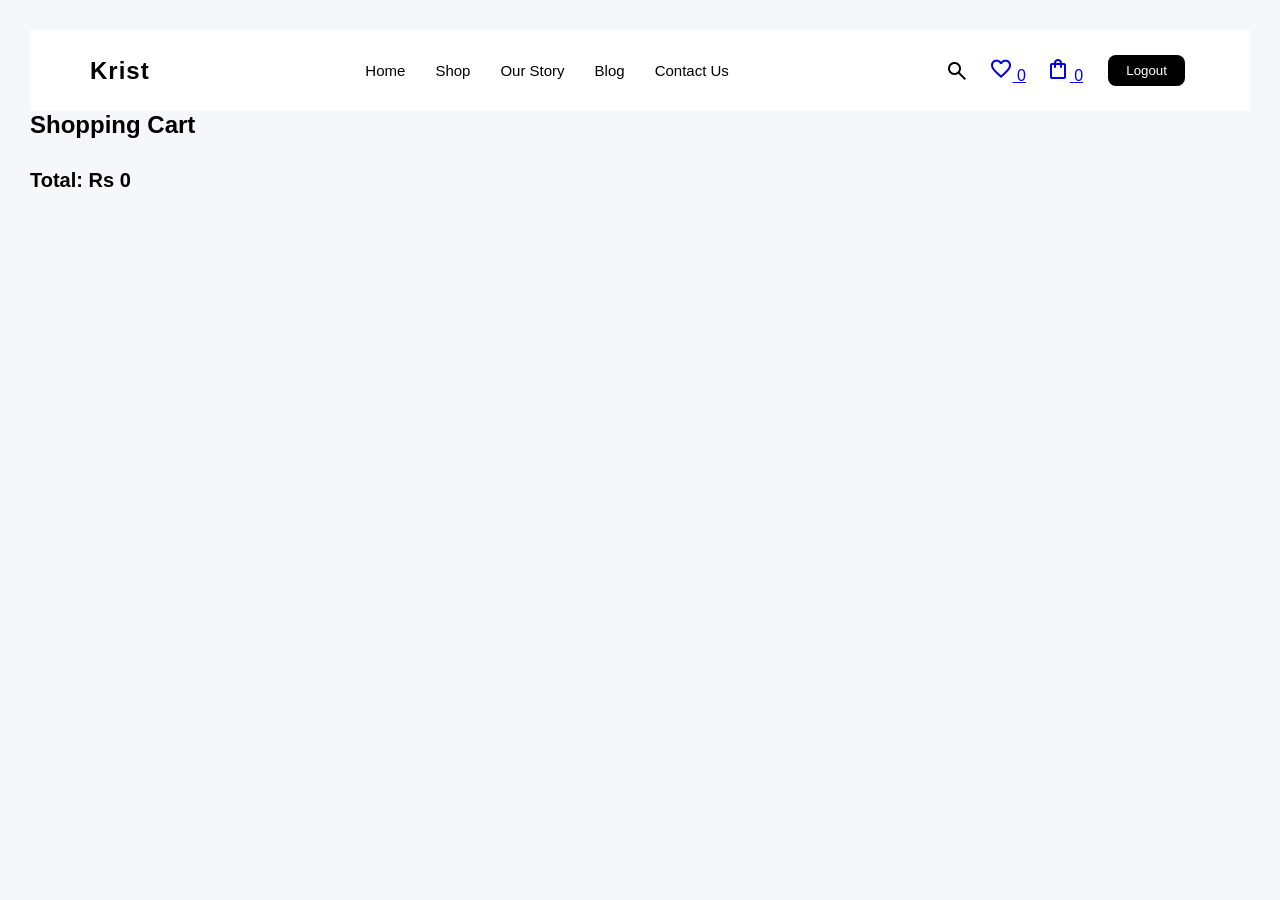
<file: cart.html>
<!DOCTYPE html>
<html lang="en">
<head>
  <meta charset="UTF-8">
  <meta name="viewport" content="width=device-width, initial-scale=1.0">
  <title>Krist | Cart</title>

  <link rel="stylesheet" href="./home.css">
  <link rel="stylesheet" href="./product.css">
  <link href="https://fonts.googleapis.com/css2?family=Material+Symbols+Outlined" rel="stylesheet" />
</head>

<body>

  <nav class="navbar">

    <div class="logo">
      <h2><span>K</span>rist</h2>
    </div>

    <ul class="nav-links" id="navLinks">
      <li><a href="home.html">Home</a></li>
      <li><a href="detail.html">Shop</a></li>
      <li><a href="#">Our Story</a></li>
      <li><a href="#">Blog</a></li>
      <li><a href="#">Contact Us</a></li>
    </ul>

    <div class="nav-right">

      <span class="material-symbols-outlined">search</span>

      <a href="wishlist.html" class="icon-wrapper">
        <span class="material-symbols-outlined">favorite</span>
        <span class="badge" id="wishlist-count">0</span>
      </a>

      <a href="cart.html" class="icon-wrapper">
        <span class="material-symbols-outlined">shopping_bag</span>
        <span class="badge" id="cart-count">0</span>
      </a>

      <button class="login-btn" id="logoutBtn">Logout</button>

      <div class="menu-toggle" id="menuToggle">
        ☰
      </div>

    </div>
  </nav>

  <section class="cart-section">
    <h2>Shopping Cart</h2>

    <div id="cart-items" class="cart-container"></div>

    <h3>Total: Rs <span id="total-price">0</span></h3>
  </section>


  <script src="product.js"></script>
  <script src="script.js"></script>

</body>
</html>
</file>
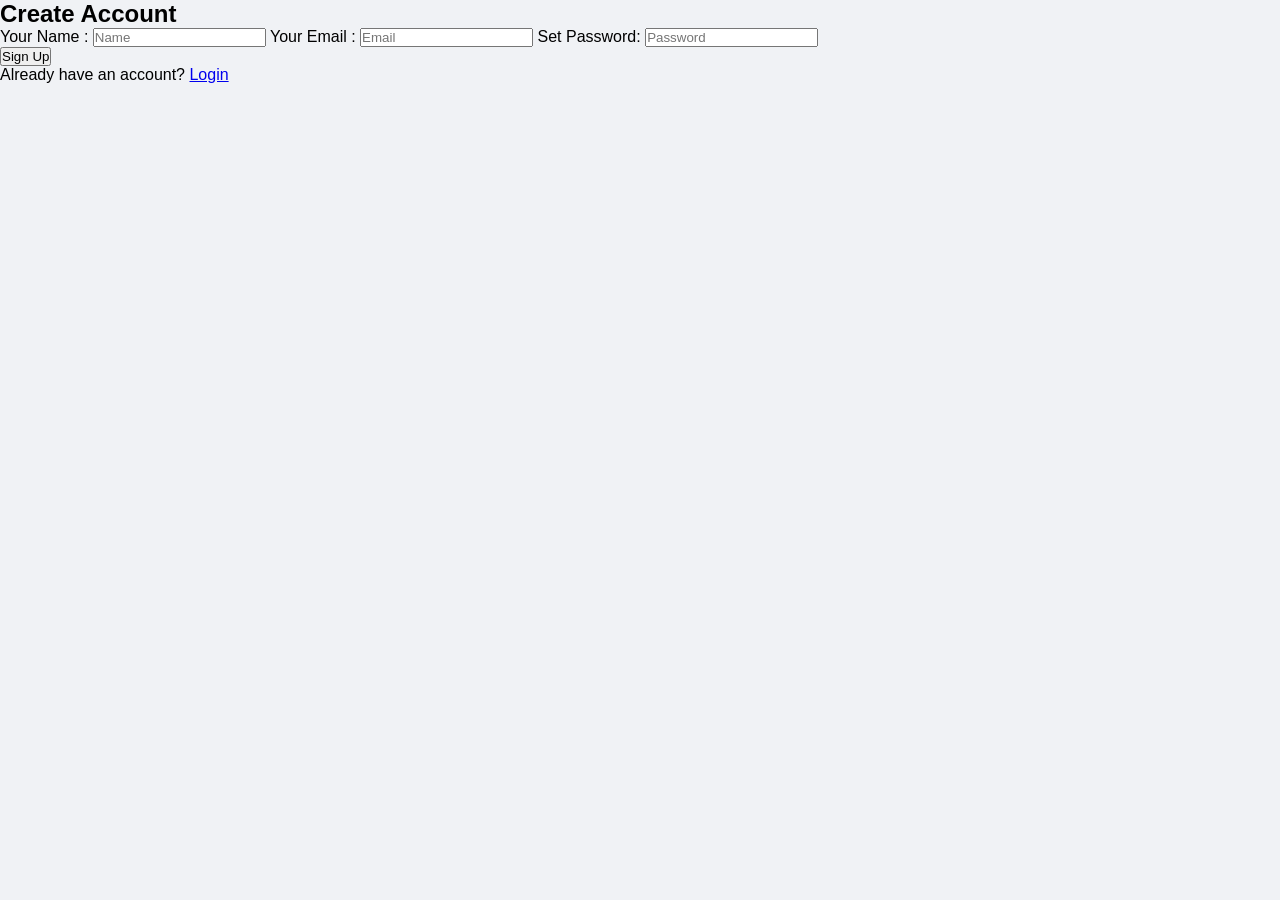
<file: signin.html>
<!doctype html>
<html lang="en">
  <head>
    <meta charset="UTF-8" />
    <meta name="viewport" content="width=device-width, initial-scale=1.0" />
    <title>Signup</title>
    <link rel="stylesheet" href="style.css" />
    <script async src="script.js"></script>
  </head>
  <body>
     <div class="container">
      <h2>Create Account</h2>
      <div class="inputField">
        <label for="name">Your Name :</label>
        <input type="text" id="name" placeholder="Name" />
        <label for="email">Your Email :</label>
        <input type="email" id="email" placeholder="Email" />
        <label for="password">Set Password:</label>
        <input type="password" id="password" placeholder="Password" />
      </div>
      <button onclick="signup()">Sign Up</button>
      <p id="message"></p>
      <p>
        Already have an account? <a href="login.html">Login</a>
      </p>
    </div>
  </body>
</html>
</file>
<file: home.css>
* {
  margin: 0;
  padding: 0;
  box-sizing: border-box;
  font-family: Arial, sans-serif;
}

body {
  background: #f8f8f8;
}

.navbar {
  display: flex;
  justify-content: space-between;
  align-items: center;
  padding: 20px 60px;
  background: white;
}

.logo h2 {
  font-weight: bold;
  letter-spacing: 1px;
}

.logo span {
  font-weight: 900;
}

.nav-links {
  display: flex;
  list-style: none;
  gap: 30px;
}

.nav-links li a {
  text-decoration: none;
  color: black;
  font-size: 15px;
  transition: 0.3s;
}

.nav-links li a:hover {
  color: #555;
}

.nav-right {
  display: flex;
  align-items: center;
  gap: 20px;
}

.material-symbols-outlined {
  cursor: pointer;
  font-size: 22px;
}

.login-btn {
  padding: 8px 18px;
  border: none;
  background: black;
  color: white;
  border-radius: 8px;
  cursor: pointer;
}

.login-btn:hover {
  background: #333;
}

.menu-toggle {
  display: none;
  font-size: 26px;
  cursor: pointer;
}

.slider-container {
  position: relative;
  width: 80%;
  margin: 20px auto;
  overflow: hidden;
  border-radius: 12px;
  box-shadow: 0 4px 15px rgba(0, 0, 0, 0.2);
}

.slider-wrapper {
  display: flex;
  transition: transform 0.5s ease-in-out;
}

.slide {
  min-width: 100%;
  height: 80vh;
}

.slide img {
  width: 100%;
  height: 100%;
  object-fit: cover;
}

.nav-btn {
  position: absolute;
  top: 50%;
  transform: translateY(-50%);
  background: rgba(255, 255, 255, 0.7);
  border: none;
  padding: 10px 15px;
  cursor: pointer;
  font-size: 1.5rem;
}

.prev { left: 10px; }
.next { right: 10px; }

.categories {
  max-width: 1200px;
  margin: 60px auto;
}

.section-header {
  display: flex;
  justify-content: space-between;
  margin-bottom: 30px;
}

.card-container {
  display: grid;
  grid-template-columns: repeat(4, 1fr);
  gap: 20px;
}

.card {
  position: relative;
  overflow: hidden;
  border-radius: 10px;
  cursor: pointer;
}

.card img {
  width: 100%;
  height: 350px;
  object-fit: cover;
  transition: 0.4s;
}

.card:hover img {
  transform: scale(1.05);
}

.card-content {
  position: absolute;
  bottom: 20px;
  left: 50%;
  transform: translateX(-50%);
  background: white;
  padding: 10px 20px;
  border-radius: 30px;
  font-size: 14px;
  font-weight: 500;
}

.products-section {
  max-width: 1200px;
  margin: 60px auto;
}

.products-container {
  display: grid;
  grid-template-columns: repeat(4, 1fr);
  gap: 25px;
}

.product-card {
  background: white;
  padding: 15px;
  border-radius: 10px;
  transition: 0.3s;
}

.product-image {
  position: relative;
  overflow: hidden;
}

.product-image img {
  width: 100%;
  height: 250px;
  object-fit: cover;
  transition: 0.4s;
}

.product-card:hover img {
  transform: scale(1.1);
}

.add-cart {
  position: absolute;
  bottom: -50px;
  left: 50%;
  transform: translateX(-50%);
  background: black;
  color: white;
  padding: 10px 20px;
  border: none;
  border-radius: 30px;
  cursor: pointer;
  transition: 0.4s;
}

.product-card:hover .add-cart {
  bottom: 20px;
}

.product-info {
  margin-top: 15px;
}

.product-title {
  font-size: 15px;
  font-weight: 600;
}

.price {
  font-size: 14px;
}

.hero-deal-section {
  min-height: 400px;
  display: flex;
  align-items: center;
  justify-content: center;
  padding: 40px 20px;
}

.deal-glass-card {
  background: rgba(255, 255, 255, 0.15);
  backdrop-filter: blur(12px);
  padding: 2rem;
  border-radius: 20px;
  max-width: 500px;
  text-align: center;
  color: black;
}

.timer-grid {
  display: grid;
  grid-template-columns: repeat(4, 1fr);
  gap: 10px;
  margin: 20px 0;
}

.time-box {
  background: rgba(0, 0, 0, 0.1);
  padding: 10px;
  border-radius: 8px;
}

.customer-reviews {
  padding: 60px 20px;
  background: #f9f9f9;
}

.reviews-grid {
  display: grid;
  grid-template-columns: repeat(auto-fit, minmax(250px, 1fr));
  gap: 20px;
}

.review-card {
  background: white;
  padding: 20px;
  border-radius: 12px;
  box-shadow: 0 4px 10px rgba(0,0,0,0.08);
  transition: 0.3s;
}

.review-card:hover {
  transform: translateY(-5px);
}

.stars {
  color: #FFD700;
}

.instigrm {
  text-align: center;
  margin: 60px 0;
}

.instigrm div {
  display: flex;
  justify-content: center;
  gap: 20px;
  flex-wrap: wrap;
}

.instigrm img {
  width: 250px;
  border-radius: 15px;
}

.delevery {
  display: flex;
  justify-content: space-around;
  margin: 60px auto;
  max-width: 1200px;
}

.delevery div {
  text-align: center;
}

footer {
  background: black;
  color: white;
  padding: 40px;
  text-align: center;
  margin-top: 60px;
}

.develop {
  display: flex;
  justify-content: space-between;
  background: #f0f3f5;
  padding: 20px;
}

@media (max-width: 992px) {
  .card-container,
  .products-container {
    grid-template-columns: repeat(2, 1fr);
  }
}

@media (max-width: 768px) {
  .nav-links {
    position: absolute;
    top: 80px;
    left: 0;
    width: 100%;
    background: white;
    flex-direction: column;
    align-items: center;
    gap: 20px;
    padding: 20px 0;
    display: none;
  }

  .nav-links.active {
    display: flex;
  }

  .menu-toggle {
    display: block;
  }

  .navbar {
    padding: 20px;
  }

  .card-container,
  .products-container {
    grid-template-columns: 1fr;
  }

  .delevery {
    flex-direction: column;
    gap: 20px;
  }
}

@media (max-width: 768px) {
    .menu-toggle {
        display: block; 
        cursor: pointer;
        font-size: 1.5rem;
    }

    .nav-links {
        display: none; 
        flex-direction: column;
        position: absolute;
        top: 60px; 
        left: 0;
        width: 100%;
        background: var(--bg); 
        padding: 20px;
        text-align: center;
        box-shadow: 0 5px 10px rgba(0,0,0,0.2);
    }

    .nav-links.active {
        display: flex; 
    }
}

@media (min-width: 769px) {
    .menu-toggle {
        display: none; 
    }
    
    .nav-links {
        display: flex !important; 
        flex-direction: row;
        position: static;
        box-shadow: none;
    }
}

body {
  background: #f8f8f8;
}

.navbar {
  display: flex;
  justify-content: space-between;
  align-items: center;
  padding: 20px 60px;
  background: white;
}

.logo h2 {
  font-weight: bold;
  letter-spacing: 1px;
}

.logo span {
  font-weight: 900;
}

.nav-links {
  display: flex;
  list-style: none;
  gap: 30px;
}

.nav-links li a {
  text-decoration: none;
  color: black;
  font-size: 15px;
  transition: 0.3s;
}

.nav-links li a:hover {
  color: #555;
}

.nav-right {
  display: flex;
  align-items: center;
  gap: 20px;
}

.material-symbols-outlined {
  cursor: pointer;
  font-size: 22px;
}

.login-btn {
  padding: 8px 18px;
  border: none;
  background: black;
  color: white;
  border-radius: 8px;
  cursor: pointer;
}

.login-btn:hover {
  background: #333;
}

.menu-toggle {
  display: none;
  font-size: 26px;
  cursor: pointer;
}

.slider-container {
  position: relative;
  width: 80%;
  margin: 20px auto;
  overflow: hidden;
  border-radius: 12px;
  box-shadow: 0 4px 15px rgba(0, 0, 0, 0.2);
}

.slider-wrapper {
  display: flex;
  transition: transform 0.5s ease-in-out;
}

.slide {
  min-width: 100%;
  height: 80vh;
}

.slide img {
  width: 100%;
  height: 100%;
  object-fit: cover;
}

.nav-btn {
  position: absolute;
  top: 50%;
  transform: translateY(-50%);
  background: rgba(255, 255, 255, 0.7);
  border: none;
  padding: 10px 15px;
  cursor: pointer;
  font-size: 1.5rem;
}

.prev { left: 10px; }
.next { right: 10px; }

.categories {
  max-width: 1200px;
  margin: 60px auto;
}

.section-header {
  display: flex;
  justify-content: space-between;
  margin-bottom: 30px;
}

.card-container {
  display: grid;
  grid-template-columns: repeat(4, 1fr);
  gap: 20px;
}

.card {
  position: relative;
  overflow: hidden;
  border-radius: 10px;
  cursor: pointer;
}

.card img {
  width: 100%;
  height: 350px;
  object-fit: cover;
  transition: 0.4s;
}

.card:hover img {
  transform: scale(1.05);
}

.card-content {
  position: absolute;
  bottom: 20px;
  left: 50%;
  transform: translateX(-50%);
  background: white;
  padding: 10px 20px;
  border-radius: 30px;
  font-size: 14px;
  font-weight: 500;
}

.products-section {
  max-width: 1200px;
  margin: 60px auto;
}

.products-container {
  display: grid;
  grid-template-columns: repeat(4, 1fr);
  gap: 25px;
}

.product-card {
  background: white;
  padding: 15px;
  border-radius: 10px;
  transition: 0.3s;
}

.product-image {
  position: relative;
  overflow: hidden;
}

.product-image img {
  width: 100%;
  height: 250px;
  object-fit: cover;
  transition: 0.4s;
}

.product-card:hover img {
  transform: scale(1.1);
}

.home-add-cart {
  position: absolute;
  bottom: -50px;
  left: 50%;
  transform: translateX(-50%);
  background: black;
  color: white;
  padding: 10px 20px;
  border: none;
  border-radius: 30px;
  cursor: pointer;
  transition: 0.4s;
}

.product-card:hover .home-add-cart {
  bottom: 20px;
}

.product-info {
  margin-top: 15px;
}

.product-title {
  font-size: 15px;
  font-weight: 600;
}

.price {
  font-size: 14px;
}

.hero-deal-section {
  min-height: 400px;
  display: flex;
  align-items: center;
  justify-content: center;
  padding: 40px 20px;
}

.deal-glass-card {
  background: rgba(255, 255, 255, 0.15);
  backdrop-filter: blur(12px);
  padding: 2rem;
  border-radius: 20px;
  max-width: 500px;
  text-align: center;
  color: black;
}

.timer-grid {
  display: grid;
  grid-template-columns: repeat(4, 1fr);
  gap: 10px;
  margin: 20px 0;
}

.time-box {
  background: rgba(0, 0, 0, 0.1);
  padding: 10px;
  border-radius: 8px;
}

.customer-reviews {
  padding: 60px 20px;
  background: #f9f9f9;
}

.reviews-grid {
  display: grid;
  grid-template-columns: repeat(auto-fit, minmax(250px, 1fr));
  gap: 20px;
}

.review-card {
  background: white;
  padding: 20px;
  border-radius: 12px;
  box-shadow: 0 4px 10px rgba(0,0,0,0.08);
  transition: 0.3s;
}

.review-card:hover {
  transform: translateY(-5px);
}

.stars {
  color: #FFD700;
}

.instigrm {
  text-align: center;
  margin: 60px 0;
}

.instigrm div {
  display: flex;
  justify-content: center;
  gap: 20px;
  flex-wrap: wrap;
}

.instigrm img {
  width: 250px;
  border-radius: 15px;
}

.delevery {
  display: flex;
  justify-content: space-around;
  margin: 60px auto;
  max-width: 1200px;
}

.delevery div {
  text-align: center;
}

footer {
  background: black;
  color: white;
  padding: 40px;
  text-align: center;
  margin-top: 60px;
}

.develop {
  display: flex;
  justify-content: space-between;
  background: #f0f3f5;
  padding: 20px;
}

@media (max-width: 992px) {
  .card-container,
  .products-container {
    grid-template-columns: repeat(2, 1fr);
  }
}

@media (max-width: 768px) {
  .nav-links {
    position: absolute;
    top: 80px;
    left: 0;
    width: 100%;
    background: white;
    flex-direction: column;
    align-items: center;
    gap: 20px;
    padding: 20px 0;
    display: none;
  }

  .nav-links.active {
    display: flex;
  }

  .menu-toggle {
    display: block;
  }

  .navbar {
    padding: 20px;
  }

  .card-container,
  .products-container {
    grid-template-columns: 1fr;
  }

  .delevery {
    flex-direction: column;
    gap: 20px;
  }
}
@media (max-width: 768px) {
    .menu-toggle {
        display: block; 
        cursor: pointer;
        font-size: 1.5rem;
    }

    .nav-links {
        display: none; 
        flex-direction: column;
        position: absolute;
        top: 60px; 
        left: 0;
        width: 100%;
        background: var(--bg); 
        padding: 20px;
        text-align: center;
        box-shadow: 0 5px 10px rgba(0,0,0,0.2);
    }

    .nav-links.active {
        display: flex; 
    }
}

@media (min-width: 769px) {
    .menu-toggle {
        display: none; 
    }
    
    .nav-links {
        display: flex !important; 
        flex-direction: row;
        position: static;
        box-shadow: none;
    }
}
</file>
<file: product.css>
* {
  margin: 0;
  padding: 0;
  box-sizing: border-box;
  font-family: Arial, Helvetica, sans-serif;
}

body {
  background: #f5f7fa;
  padding: 30px;
}

#product-container {
  display: grid;
  grid-template-columns: repeat(6,1fr);
  gap: 35px;
  margin-bottom: 40px;
}

.product {
  background: #fff;
  padding: 15px;
  border-radius: 12px;
  box-shadow: 0 4px 12px rgba(0, 0, 0, 0.07);
  text-align: center;
  transition: 0.3s ease;
  position: relative;
}

.product:hover {
  transform: translateY(-5px);
}

.product img {
  width: 100%;
  height: 170px;
  object-fit: cover;
  border-radius: 8px;
  margin-bottom: 10px;
}

.product h3 {
  font-size: 16px;
  margin-bottom: 8px;
}

.product p {
  font-weight: bold;
  color: #333;
  margin-bottom: 10px;
}

.product button {
  padding: 8px 15px;
  border: none;
  background: #0d6efd;
  color: #fff;
  border-radius: 6px;
  cursor: pointer;
  transition: 0.3s;
}

.product button:hover {
  background: #084298;
}

.product span {
  position: absolute;
  top: 15px;
  right: 15px;
  font-size: 20px;
  cursor: pointer;
  transition: 0.3s;
}

.product span:hover {
  transform: scale(1.2);
}

button {
  padding: 8px 18px;
  margin: 5px;
  border: none;
  background: #198754;
  color: white;
  border-radius: 6px;
  cursor: pointer;
  transition: 0.3s;
}

button:hover {
  background: #145c32;
}

#cart-items {
  display: flex;
  flex-direction: column;
  gap: 20px;
}

#cart-items div {
  background: white;
  display: flex;
  align-items: center;
  gap: 20px;
  padding: 15px;
  border-radius: 10px;
  box-shadow: 0 3px 10px rgba(0, 0, 0, 0.06);
}

#cart-items img {
  width: 90px;
  border-radius: 8px;
}

#cart-items p {
  flex: 1;
}

#cart-items button {
  background: #dc3545;
}

#cart-items button:hover {
  background: #a71d2a;
}

h3 {
  margin-top: 30px;
  font-size: 20px;
}

#wishlist-items {
  display: grid;
  grid-template-columns: repeat(auto-fill, minmax(220px, 1fr));
  gap: 25px;
}

#wishlist-items div {
  background: white;
  padding: 15px;
  text-align: center;
  border-radius: 12px;
  box-shadow: 0 3px 10px rgba(0, 0, 0, 0.06);
}

#wishlist-items img {
  width: 100%;
  height: 150px;
  object-fit: cover;
  border-radius: 8px;
  margin-bottom: 10px;
}

@media (max-width: 768px) {
  body {
    padding: 15px;
  }

  #cart-items div {
    flex-direction: column;
    align-items: flex-start;
  }

  #cart-items img {
    width: 100%;
  }
}
</file>
<file: style.css>
* {
  margin: 0;
  padding: 0;
  box-sizing: border-box;
}

body {
  min-height: 100vh;
}/* Basic Responsive CSS for Auth System */
/* Global Reset */
* {
    margin: 0;
    padding: 0;
    box-sizing: border-box;
    font-family: 'Segoe UI', Tahoma, Geneva, Verdana, sans-serif;
}

body {
    background-color: #f0f2f5;
    height: 100vh;
    overflow: hidden;
}

/* Navigation Bar */
nav {
    display: flex;
    justify-content: space-between;
    align-items: center;
    padding: 1rem 2rem;
    background-color: #ffffff;
    box-shadow: 0 2px 5px rgba(0,0,0,0.1);
    position: fixed;
    width: 100%;
    top: 0;
    z-index: 100;
}

.logo {
    font-size: 1.5rem;
    font-weight: bold;
    color: #4a90e2;
    text-decoration: none;
}

.nav-links button {
    padding: 8px 16px;
    margin-left: 10px;
    cursor: pointer;
    border: none;
    border-radius: 5px;
    background-color: #4a90e2;
    color: white;
    transition: 0.3s;
}

.nav-links button:hover {
    background-color: #357abd;
}

#user-greeting {
    font-weight: bold;
    color: #333;
    margin-right: 15px;
}

/* Main Split Container */
.auth-wrapper {
    display: flex;
    height: 100vh;
    width: 100%;
}

/* Left Side: Form */
.form-container {
    width: 50%;
    display: flex;
    justify-content: center;
    align-items: center;
    background-color: white;
    flex-direction: column;
    padding: 20px;
}

.form-box {
    width: 100%;
    max-width: 400px;
}

.form-box h2 {
    color: #333;
    margin-bottom: 10px;
    font-size: 2rem;
}

.form-box p {
    color: #666;
    margin-bottom: 30px;
}

/* Inputs */
.input-group {
    position: relative;
    margin-bottom: 20px;
}

.input-group i {
    position: absolute;
    left: 15px;
    top: 50%;
    transform: translateY(-50%);
    color: #888;
}

.input-group input {
    width: 100%;
    padding: 12px 15px 12px 40px;
    border: 1px solid #ddd;
    border-radius: 8px;
    outline: none;
    font-size: 1rem;
    transition: 0.3s;
}

.input-group input:focus {
    border-color: #4a90e2;
    box-shadow: 0 0 0 3px rgba(74, 144, 226, 0.1);
}

/* Buttons */
.btn {
    width: 100%;
    padding: 12px;
    background-color: #4a90e2;
    color: white;
    border: none;
    border-radius: 8px;
    cursor: pointer;
    font-size: 1rem;
    font-weight: 600;
    transition: 0.3s;
    margin-top: 10px;
}

.btn:hover {
    background-color: #357abd;
}

.switch-text {
    margin-top: 20px;
    text-align: center;
    font-size: 0.95rem;
}

.switch-text a {
    color: #4a90e2;
    text-decoration: none;
    font-weight: 600;
}

/* Right Side: Image */
.image-container {
    width: 50%;
    position: relative;
    overflow: hidden;
}

.image-container img {
    width: 100%;
    height: 100%;
    object-fit: cover;
}

.overlay {
    position: absolute;
    top: 0;
    left: 0;
    width: 100%;
    height: 100%;
    background: rgba(0, 0, 0, 0.4);
    display: flex;
    flex-direction: column;
    justify-content: center;
    align-items: center;
    color: white;
    text-align: center;
    padding: 40px;
}

.overlay h1 {
    font-size: 2.5rem;
    margin-bottom: 15px;
}

/* Mobile Responsiveness */
@media (max-width: 768px) {
    .auth-wrapper {
        flex-direction: column-reverse;
    }
    .form-container, .image-container {
        width: 100%;
    }
    .image-container {
        height: 30vh;
    }
    .form-container {
        height: 70vh;
    }
    .overlay h1 {
        font-size: 1.8rem;
    }
}

header {
  display: flex;
  justify-content: space-between;
  padding: 20px;
  background: #fff;
  box-shadow: 0 2px 8px rgba(0,0,0,0.1);
}

header .user-info {
  display: flex;
  gap: 10px;
  align-items: center;
}

header .user-info button {
  width: auto;
  padding: 8px 12px;
  background: #dc3545;
}

header .user-info button:hover {
  background: #c82333;
}
/* Home page */

.slider-container {
  position: relative;
  width: 100%;
  /* max-width: 800px; */
  padding: 10px;
  margin: 20px auto;
  overflow: hidden;
  border-radius: 12px;
  box-shadow: 0 4px 15px rgba(0, 0, 0, 0.3);
}

.slider-wrapper {
  display: flex;
  transition: transform 0.5s ease-in-out;
}

.slide {
  min-width: 100%;
  height: 300px; /* Adjust height as needed */
}

.slide img {
  width: 100%;
  height: 100%;
  object-fit: cover;
}

/* Responsive adjustments */
@media (max-width: 600px) {
  .slide {
    height: 200px;
  }
}

.nav-btn {
  position: absolute;
  top: 50%;
  transform: translateY(-50%);
  background: rgba(255, 255, 255, 0.7);
  border: none;
  padding: 10px 15px;
  cursor: pointer;
  font-size: 1.5rem;
}
.prev {
  left: 10px;
}
.next {
  right: 10px;
}
</file>
